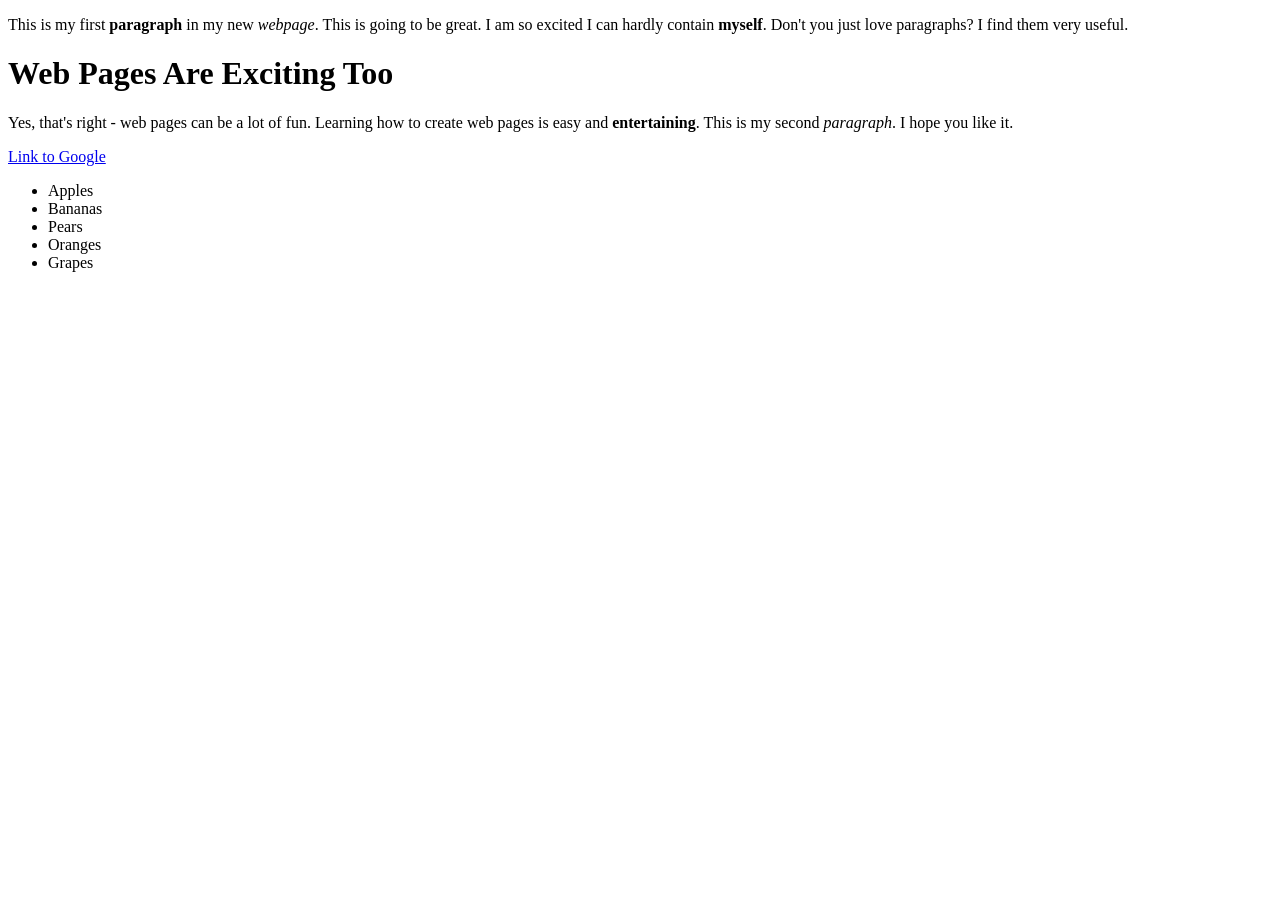
<file: Task-1(HTML)/task1.html>
<!DOCTYPE html>
<html lang="en">
<head>
    <meta charset="UTF-8">
    <meta name="viewport" content="width=device-width, initial-scale=1.0">
    <title>Task 1</title>
</head>
<body>
    <p>This is my first <b>paragraph</b> in my new <em>webpage</em>. This is going to be great. I am so excited I can hardly contain <b>myself</b>. Don't you just love paragraphs? I find them very useful.</p>

    <h1>Web Pages Are Exciting Too</h1>

    <p>Yes, that's right - web pages can be a lot of fun. Learning how to create web pages is easy and <b>entertaining</b>. This is my second <em>paragraph</em>. I hope you like it.</p>

    <a href="https://www.google.com/" target="_blank">Link to Google</a>

    <ul>
        <li>Apples</li>
        <li>Bananas</li>
        <li>Pears</li>
        <li>Oranges</li>
        <li>Grapes</li>
    </ul>
    
</body>
</html>
</file>
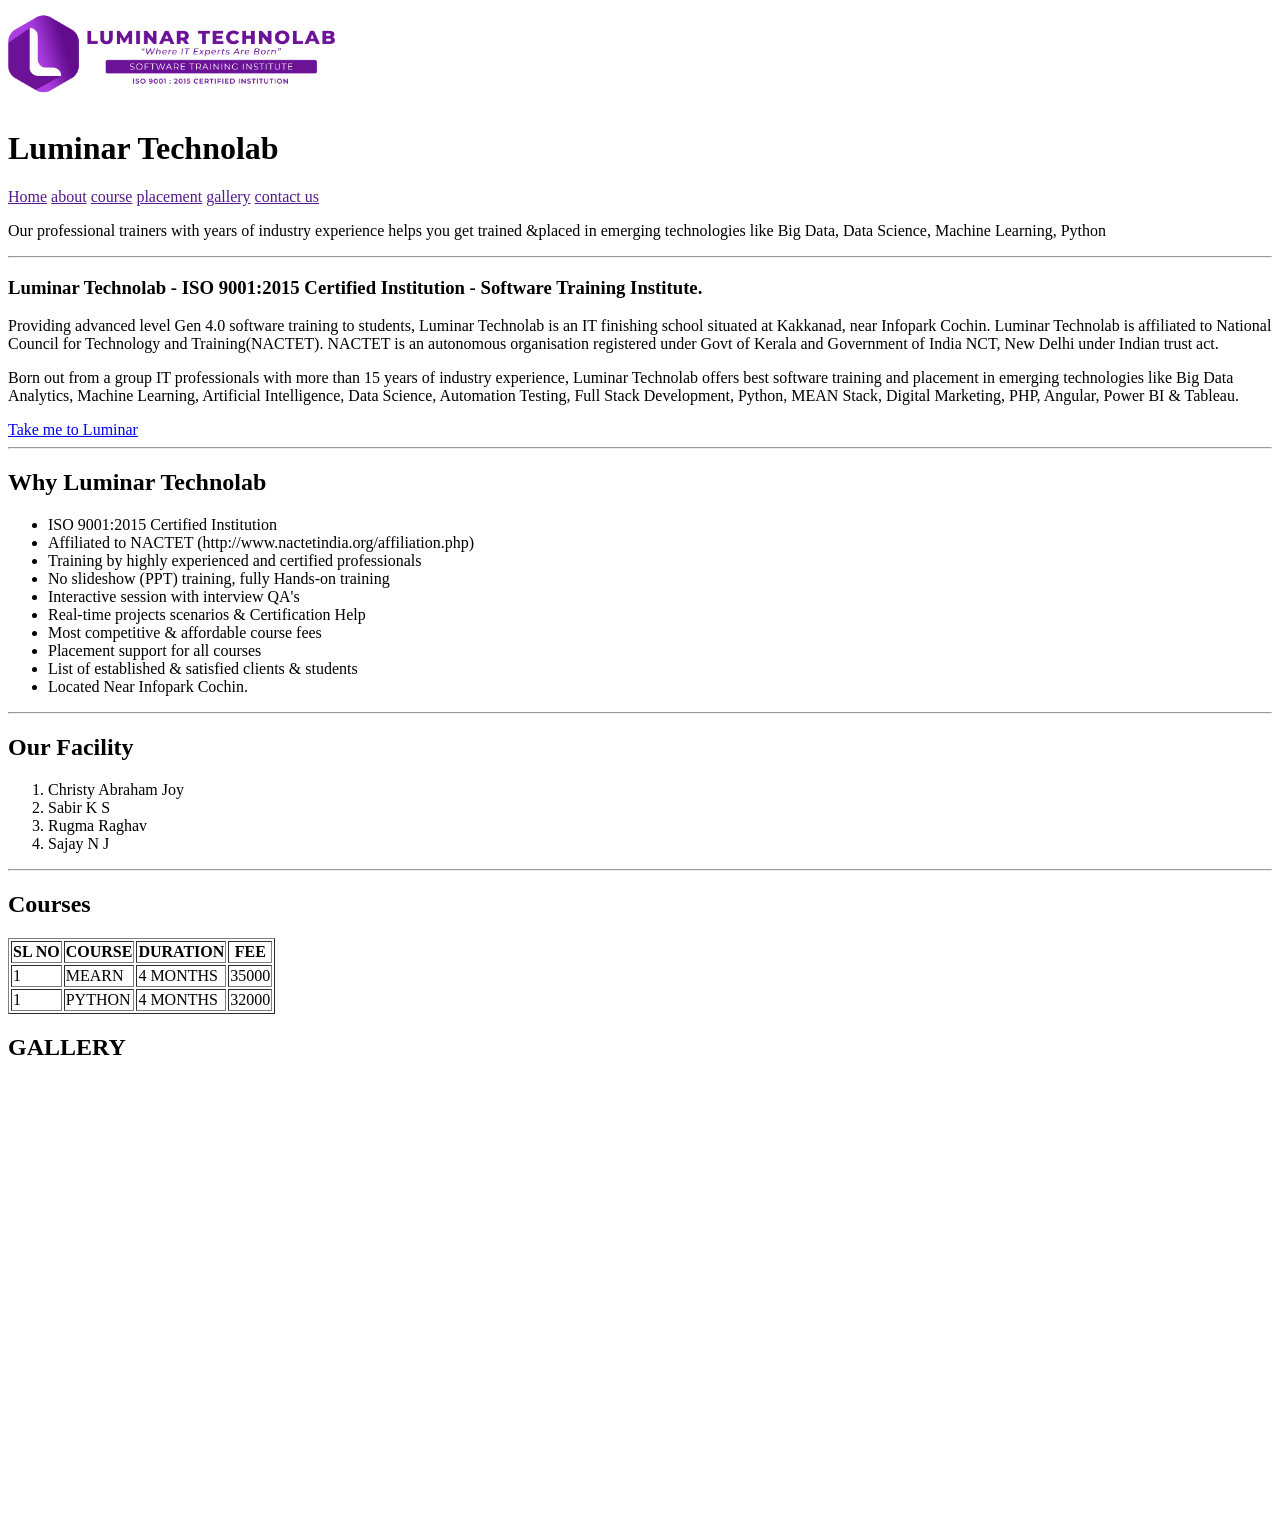
<file: Task-2(HTML-table,ul,ol,video)/task2.html>
<!DOCTYPE html>
<html lang="en">
<head>
    <meta charset="UTF-8">
    <meta name="viewport" content="width=device-width, initial-scale=1.0">
    <title>Task 2</title>
</head>
<body>
    <img width="350px" src="./Images/logo.png" alt="logo">

    <h1>Luminar Technolab</h1>

    <a href="">Home</a>
    <a href="">about</a>
    <a href="">course</a>
    <a href="">placement</a>
    <a href="">gallery</a>
    <a href="">contact us</a>

    <p>Our professional trainers with years of industry experience helps you get trained &placed in emerging technologies like Big Data, Data Science, Machine Learning, Python</p>

    <hr>

    <h3>Luminar Technolab - ISO 9001:2015 Certified Institution - Software Training Institute.</h3>

    <p>Providing advanced level Gen 4.0 software training to students, Luminar Technolab is an IT finishing school situated at Kakkanad, near Infopark Cochin. Luminar Technolab is affiliated to National Council for Technology and Training(NACTET). NACTET is an autonomous organisation registered under Govt of Kerala and Government of India NCT, New Delhi under Indian trust act.</p>

    <p>Born out from a group IT professionals with more than 15 years of industry experience, Luminar Technolab offers best software training and placement in emerging technologies like Big Data Analytics, Machine Learning, Artificial Intelligence, Data Science, Automation Testing, Full Stack Development, Python, MEAN Stack, Digital Marketing, PHP, Angular, Power BI & Tableau.</p>

    <a href="https://luminartechnolab.com/" target="_blank">Take me to Luminar</a>

    <hr>

    <h2>Why Luminar Technolab</h2>

    <ul>
        <li>ISO 9001:2015 Certified Institution</li>
        <li>Affiliated to NACTET (http://www.nactetindia.org/affiliation.php)</li>
        <li>Training by highly experienced and certified professionals</li>
        <li>No slideshow (PPT) training, fully Hands-on training</li>
        <li>Interactive session with interview QA's</li>
        <li>Real-time projects scenarios & Certification Help</li>
        <li>Most competitive & affordable course fees</li>
        <li>Placement support for all courses</li>
        <li>List of established & satisfied clients & students</li>
        <li>Located Near Infopark Cochin.</li>
    </ul>

    <hr>

    <h2>Our Facility</h2>

    <ol>
        <li>Christy Abraham Joy</li>
        <li>Sabir K S</li>
        <li>Rugma Raghav</li>
        <li>Sajay N J</li>
    </ol>

    <hr>

    <h2>Courses</h2>

    <table border="">
        <thead>
            <tr>
                <th>SL NO</th>
                <th>COURSE</th>
                <th>DURATION</th>
                <th>FEE</th>
            </tr>
        </thead>

        <tbody>
            <tr>
                <td>1</td>
                <td>MEARN</td>
                <td>4 MONTHS</td>
                <td>35000</td>
            </tr>

            <tr>
                <td>1</td>
                <td>PYTHON</td>
                <td>4 MONTHS</td>
                <td>32000</td>
            </tr>
        </tbody>
    </table>

    <h2>GALLERY</h2>

    <iframe width="774" height="435" src="https://www.youtube.com/embed/OqyURAoQ4NQ" title="Best software training institute in kochi - Luminar Technolab IT Finishing School - Cochin - Calicut" frameborder="0" allow="accelerometer; autoplay; clipboard-write; encrypted-media; gyroscope; picture-in-picture; web-share" referrerpolicy="strict-origin-when-cross-origin" allowfullscreen></iframe>
    
</body>
</html>
</file>
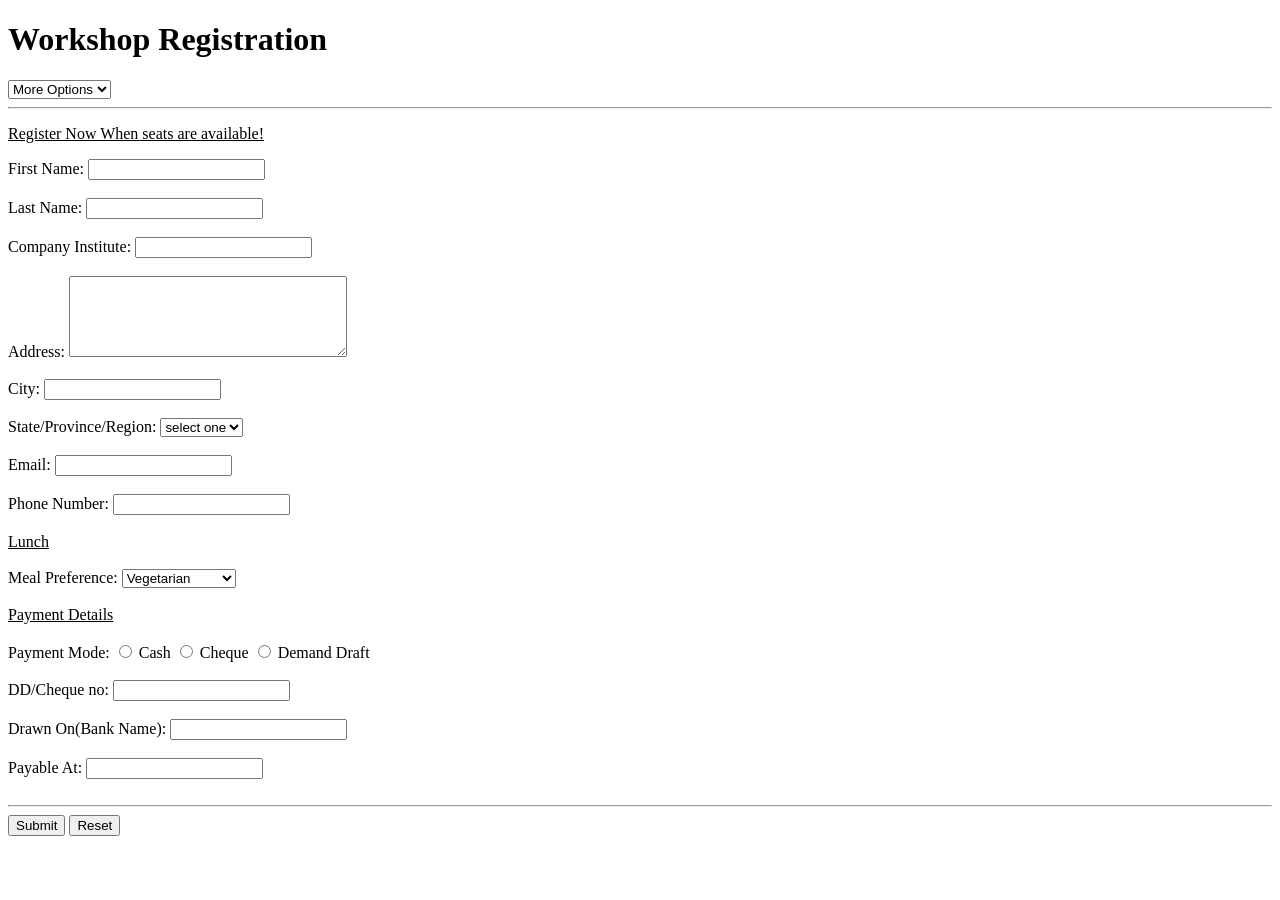
<file: Task-3(HTML-Form)/task3.html>
<!DOCTYPE html>
<html lang="en">
<head>
    <meta charset="UTF-8">
    <meta name="viewport" content="width=device-width, initial-scale=1.0">
    <title>Task 3</title>
</head>
<body>
    <h1>Workshop Registration</h1>

    <form action="">
        <select name="" id="">
            <option value="">More Options</option>
        </select>

        <hr>

        <p><u>Register Now When seats are available!</u></p>
        
        <label for="fName">First Name:</label>
        <input type="text" name="" id="fName">
        <br><br>

         <label for="lName">Last Name:</label>
        <input type="text" name="" id="lName">
        <br><br>
        
        <label for="com">Company Institute:</label>
        <input type="text" name="" id="com">
        <br><br>

        <label for="add">Address:</label>
        <textarea cols="32" rows="5" name="" id="add"></textarea>
        <br><br>

        <label for="city">City:</label>
        <input type="text" name="" id="city">
        <br><br>

        <label for="state">State/Province/Region:</label>
        <select name="" id="state">
            <option selected disabled hidden value="">select one</option>
            <option value="">Kerala</option>
            <option value="">Tamilnadu</option>
            <option value="">Karnataka</option>
        </select>
        <br><br>

        <label for="email">Email:</label>
        <input type="email" name="" id="email">
        <br><br>

        <label for="ph">Phone Number:</label>
        <input type="number" name="" id="ph">
        <br><br>

        <u>Lunch</u>
        <br><br>

        <label for="meal">Meal Preference:</label>
        <select name="" id="meal">
            <option selected value="">Vegetarian</option>
            <option value="">Non Vegetarian</option>
        </select>
        <br><br>

        <u>Payment Details</u>
        <br><br>

        <label for="">Payment Mode:</label>
        <input type="radio" name="payment" id="cash">
        <label for="cash">Cash</label>
        <input type="radio" name="payment" id="cheque">
        <label for="cheque">Cheque</label>
        <input type="radio" name="payment" id="draft">
        <label for="draft">Demand Draft</label>
        <br><br>

        <label for="dd">DD/Cheque no:</label>
        <input type="number" name="" id="dd">
        <br><br>

        <label for="bank">Drawn On(Bank Name):</label>
        <input type="text" name="" id="bank">
        <br><br>

        <label for="payAt">Payable At:</label>
        <input type="text" name="" id="payAt">
        <br><br>

        <hr>

        <button>Submit</button>
        <input type="button" value="Reset">
    </form>
    
</body>
</html>
</file>
